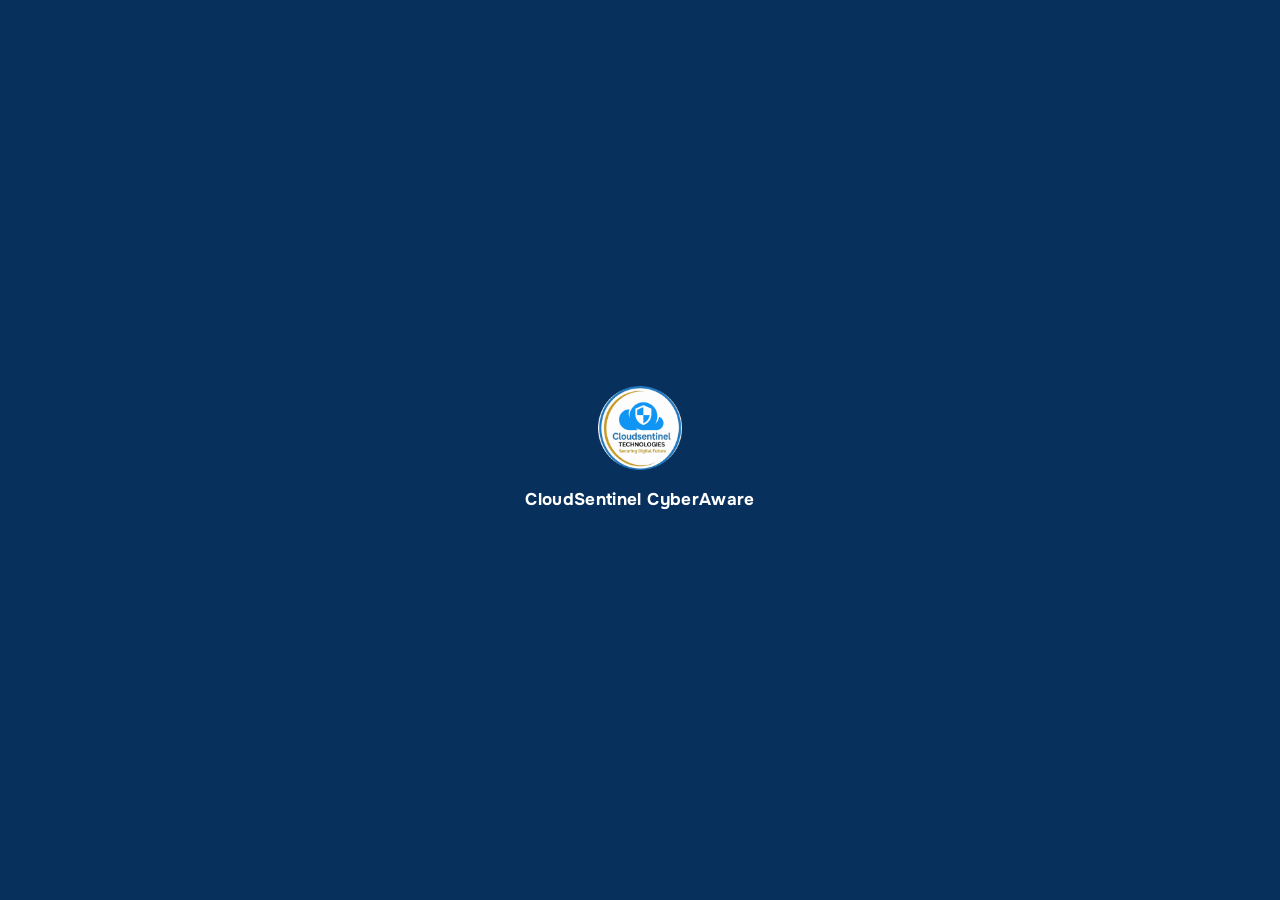
<file: index.html>
<!doctype html>
<html lang="en" data-theme="light">
<head>
  <meta charset="utf-8">
  <meta name="viewport" content="width=device-width, initial-scale=1, viewport-fit=cover">
  <title>CloudSentinel CyberAware: Stay Safe. Stay Smart. Stay Secure.</title>
  <meta name="description" content="CloudSentinel CyberAware is a free cybersecurity awareness platform with plain-language lessons, quizzes, videos and tips in English, Hausa, Igbo and Yorùbá.">
  <meta http-equiv="Content-Security-Policy" content="default-src 'self'; script-src 'self'; style-src 'self'; img-src 'self' data: https://i.ytimg.com; font-src 'self'; connect-src 'self'; frame-src https://www.youtube-nocookie.com; media-src 'self'; manifest-src 'self'; worker-src 'self'; object-src 'none'; base-uri 'self'; form-action 'self' mailto:">
  <meta name="referrer" content="strict-origin-when-cross-origin">
  <meta name="color-scheme" content="light dark">
  <meta name="theme-color" content="#08305C">
  <meta name="application-name" content="CyberAware">
  <meta name="apple-mobile-web-app-capable" content="yes">
  <meta name="mobile-web-app-capable" content="yes">
  <meta name="apple-mobile-web-app-title" content="CyberAware">
  <meta name="apple-mobile-web-app-status-bar-style" content="black-translucent">
  <link rel="canonical" href="https://yuguda30.github.io/Cyberaware/">
  <meta property="og:type" content="website">
  <meta property="og:site_name" content="CloudSentinel CyberAware">
  <meta property="og:title" content="CloudSentinel CyberAware: Stay Safe. Stay Smart. Stay Secure.">
  <meta property="og:description" content="Free cybersecurity lessons, quizzes, videos and tips in English, Hausa, Igbo and Yorùbá.">
  <meta property="og:url" content="https://yuguda30.github.io/Cyberaware/">
  <meta property="og:image" content="https://yuguda30.github.io/Cyberaware/assets/img/og-image.png">
  <meta property="og:image:width" content="1200"><meta property="og:image:height" content="630">
  <meta name="twitter:card" content="summary_large_image">
  <link rel="icon" href="assets/icons/icon-192.png" sizes="192x192" type="image/png">
  <link rel="icon" href="assets/icons/favicon-48.png" sizes="48x48" type="image/png">
  <link rel="apple-touch-icon" href="assets/icons/apple-touch-icon.png">
  <link rel="manifest" href="manifest.webmanifest">
  <link rel="preload" href="assets/fonts/onest-latin-wght-normal.woff2" as="font" type="font/woff2" crossorigin>
  <link rel="stylesheet" href="css/tokens.css"><link rel="stylesheet" href="css/base.css"><link rel="stylesheet" href="css/layout.css"><link rel="stylesheet" href="css/components.css"><link rel="stylesheet" href="css/pages.css">
  <script src="js/boot-guard.js"></script>
  <script src="js/theme-init.js"></script>
  <script type="application/ld+json">{"@context":"https://schema.org","@type":"Organization","name":"CloudSentinel Technologies","url":"https://yuguda30.github.io/Cyberaware/","logo":"https://yuguda30.github.io/Cyberaware/assets/icons/icon-512.png"}</script>
</head>
<body>
  <div id="boot" role="status" aria-label="Loading"><div class="boot-inner"><img src="assets/img/logo.png" alt="" width="84" height="84"><span>CloudSentinel CyberAware</span><span class="boot-note" id="boot-note" hidden></span></div></div>
  <a class="skip-link" href="#app">Skip to content</a>
  <header class="site-header" id="site-header"></header>
  <div id="offline-bar" class="offline-bar" role="status" hidden></div>
  <main id="app" tabindex="-1"></main>
  <footer class="site-footer" id="site-footer"></footer>
  <nav class="tabbar" id="tabbar" aria-label="Main navigation"></nav>
  <div id="toasts" aria-live="polite"></div>
  <div id="sr-live" class="sr-only" aria-live="polite" role="status"></div>
  <noscript><p>CloudSentinel CyberAware needs JavaScript to run. Please enable it in your browser.</p></noscript>
  <script type="module" src="js/app.js"></script>
</body>
</html>
</file>
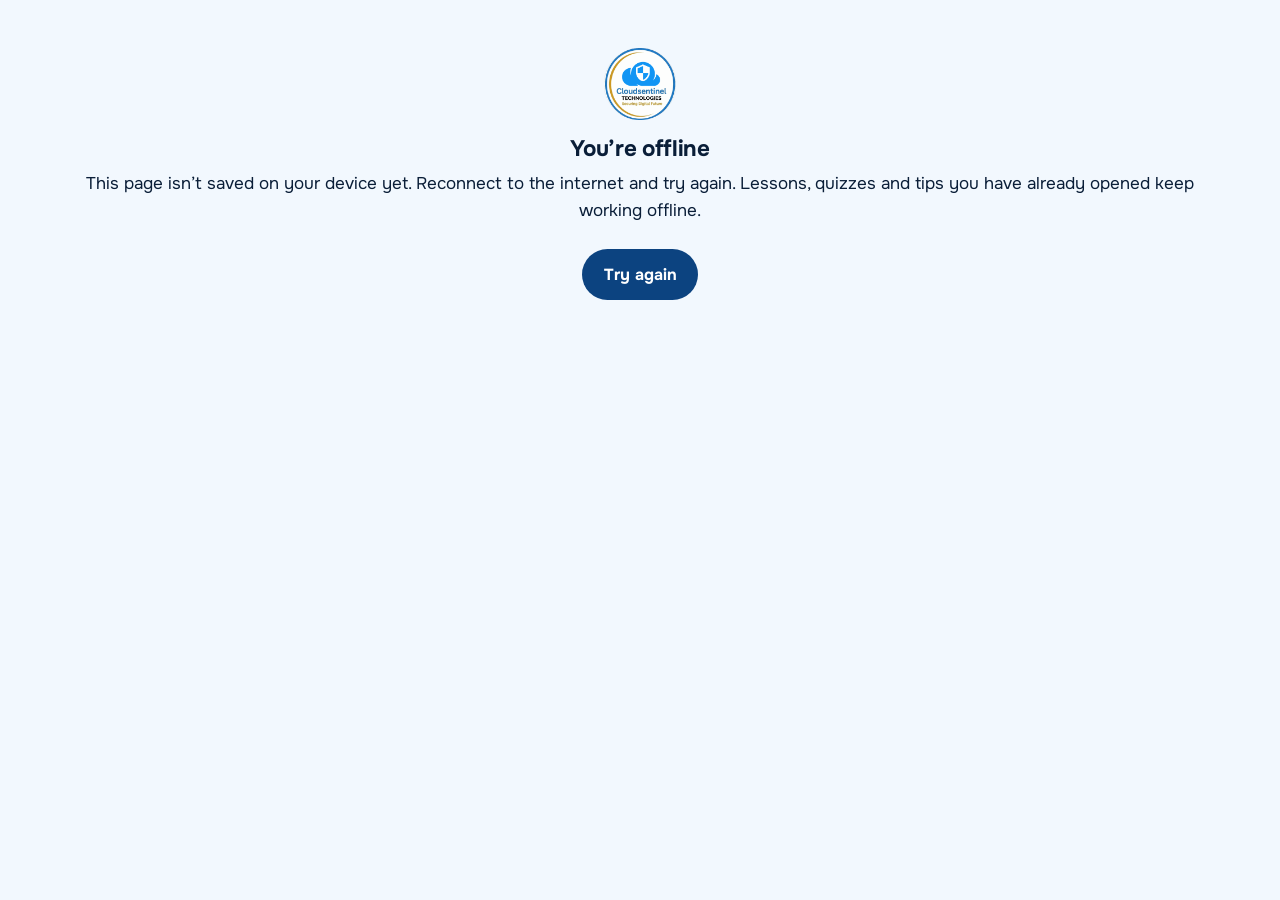
<file: offline.html>
<!doctype html><html lang="en"><head><meta charset="utf-8"><meta name="viewport" content="width=device-width, initial-scale=1"><title>Offline · CloudSentinel CyberAware</title><meta name="theme-color" content="#08305C">
<link rel="stylesheet" href="css/tokens.css"><link rel="stylesheet" href="css/base.css"><link rel="stylesheet" href="css/components.css"></head>
<body><main class="container section"><div class="state"><img src="assets/img/logo.png" alt="" width="72" height="72"><h1 class="state-title">You’re offline</h1><p>This page isn’t saved on your device yet. Reconnect to the internet and try again. Lessons, quizzes and tips you have already opened keep working offline.</p><a class="btn btn-primary" href="./">Try again</a></div></main></body></html>
</file>
<file: css/tokens.css>
/* Design tokens. Brand: navy + sky blue + white, gold and grey as accents. */
@font-face { font-family: "Onest"; font-style: normal; font-weight: 100 900; font-display: swap; src: url("../assets/fonts/onest-latin-wght-normal.woff2") format("woff2-variations"); unicode-range: U+0000-00FF,U+0131,U+0152-0153,U+02BB-02BC,U+02C6,U+02DA,U+02DC,U+0304,U+0308,U+0329,U+2000-206F,U+20AC,U+2122,U+2191,U+2193,U+2212,U+2215,U+FEFF,U+FFFD; }
@font-face { font-family: "Onest"; font-style: normal; font-weight: 100 900; font-display: swap; src: url("../assets/fonts/onest-latin-ext-wght-normal.woff2") format("woff2-variations"); unicode-range: U+0100-02BA,U+02BD-02C5,U+02C7-02CC,U+02CE-02D7,U+02DD-02FF,U+0304,U+0308,U+0329,U+1D00-1DBF,U+1E00-1E9F,U+1EF2-1EFF,U+2020,U+20A0-20AB,U+20AD-20C0,U+2113,U+2C60-2C7F,U+A720-A7FF; }
@font-face { font-family: "Onest"; font-style: normal; font-weight: 100 900; font-display: swap; src: url("../assets/fonts/onest-vietnamese-wght-normal.woff2") format("woff2-variations"); unicode-range: U+0102-0103,U+0110-0111,U+0128-0129,U+0168-0169,U+01A0-01A1,U+01AF-01B0,U+0300-0301,U+0303-0304,U+0309,U+0323,U+0329,U+1EA0-1EF9,U+20AB; }

:root {
  /* Palette sampled from the CloudSentinel logo: cloud blue #1296F5, ring/wordmark blue #1B7AC9, gold arc #CC9018, near-black type. */
  --navy-950: #051A33; --navy-900: #08305C; --navy-800: #0C4380; --navy-700: #125AA6;
  --sky-500: #1B7AC9; --sky-400: #1296F5; --sky-300: #6FBCF8; --sky-200: #BFE0FC; --sky-100: #DCEEFD; --sky-50: #F0F8FF;
  --gold-500: #D69E1C; --gold-600: #CC9018; --gold-800: #6B4A00;
  --grey-100: #EEF2F6; --grey-300: #CBD3DD; --grey-500: #5C6B7E; --grey-700: #38465A;
  --ok: #17784B; --ok-bg: #E4F5EC; --bad: #B3261E; --bad-bg: #FCE9E7;

  --font: "Onest", system-ui, -apple-system, "Segoe UI", Roboto, "Helvetica Neue", Arial, sans-serif;
  --radius: 14px; --radius-sm: 9px; --radius-lg: 22px;
  --shadow-1: 0 1px 2px rgb(8 48 92 / .07), 0 2px 8px rgb(8 48 92 / .06);
  --shadow-2: 0 4px 14px rgb(8 48 92 / .12), 0 12px 32px rgb(8 48 92 / .10);
  --header-h: 64px; --tabbar-h: 64px;
  --safe-t: env(safe-area-inset-top, 0px); --safe-b: env(safe-area-inset-bottom, 0px);
  --safe-l: env(safe-area-inset-left, 0px); --safe-r: env(safe-area-inset-right, 0px);
  --ease: cubic-bezier(.2, .7, .2, 1);
}
:root, [data-theme="light"] {
  color-scheme: light;
  --bg: #F2F8FE; --surface: #FFFFFF; --surface-2: #E6F1FC; --surface-3: #D4E7F9;
  --text: #0A1E38; --text-muted: #435874; --border: #CFE0F1; --border-strong: #A5C4E3;
  --primary: #0C4380; --on-primary: #FFFFFF; --primary-hover: #125AA6;
  --link: #125AA6; --accent-text: #7A5400; --focus: #1B7AC9;
  --header-bg: rgb(242 248 254 / .9); --hero-bg: #08305C; --band-bg: #0C4380;
  --chip-bg: #DDEBFA; --chip-text: #0E4A8C;
}
[data-theme="dark"] {
  color-scheme: dark;
  --bg: #051A33; --surface: #0A2848; --surface-2: #0F3460; --surface-3: #164279;
  --text: #E8F2FC; --text-muted: #A6BDD8; --border: #1C4A82; --border-strong: #2D6AB0;
  --primary: #3FA9F8; --on-primary: #04213F; --primary-hover: #74C2FB;
  --link: #7CC4FA; --accent-text: #F0BD4F; --focus: #8ED0FB;
  --header-bg: rgb(5 26 51 / .9); --hero-bg: #04234A; --band-bg: #0C3A72;
  --chip-bg: #14407A; --chip-text: #BFE0FC;
  --ok: #5FD39B; --ok-bg: #0F3324; --bad: #FF8F86; --bad-bg: #40181A;
  --shadow-1: 0 1px 2px rgb(0 0 0 / .3); --shadow-2: 0 8px 28px rgb(0 0 0 / .4);
}
</file>
<file: css/base.css>
*, *::before, *::after { box-sizing: border-box; }
html { -webkit-text-size-adjust: 100%; scroll-behavior: smooth; scroll-padding-top: calc(var(--header-h) + 16px); }
body { margin: 0; font-family: var(--font); font-size: 1.0625rem; line-height: 1.6; color: var(--text); background: var(--bg); -webkit-font-smoothing: antialiased; overflow-wrap: anywhere; min-height: 100dvh; display: flex; flex-direction: column; }
#app { flex: 1; outline: none; }
img, svg, video { max-width: 100%; display: block; }
h1, h2, h3, h4, h5 { line-height: 1.15; margin: 0 0 .5em; letter-spacing: -.015em; text-wrap: balance; }
p { margin: 0 0 1em; text-wrap: pretty; }
a { color: var(--link); text-underline-offset: .18em; }
a:hover { color: var(--text); }
ul, ol { margin: 0; padding: 0; list-style: none; }
button, input, select, textarea { font: inherit; color: inherit; }
button { cursor: pointer; }
:focus-visible { outline: 3px solid var(--focus); outline-offset: 2px; border-radius: 6px; }
[hidden] { display: none !important; }
.sr-only { position: absolute; width: 1px; height: 1px; margin: -1px; padding: 0; overflow: hidden; clip: rect(0 0 0 0); white-space: nowrap; border: 0; }
.skip-link { position: absolute; left: .75rem; top: -4rem; z-index: 200; background: var(--primary); color: var(--on-primary); padding: .6rem 1rem; border-radius: var(--radius-sm); text-decoration: none; font-weight: 600; transition: top .15s; }
.skip-link:focus { top: calc(.5rem + var(--safe-t)); }
.icon { width: 1.25em; height: 1.25em; flex: none; vertical-align: -.2em; }
.display { font-size: clamp(2.4rem, 1.2rem + 5vw, 4.4rem); font-weight: 800; letter-spacing: -.03em; line-height: 1.02; }
.h1 { font-size: clamp(1.9rem, 1.2rem + 2.6vw, 3rem); font-weight: 800; letter-spacing: -.025em; }
.h2 { font-size: clamp(1.55rem, 1.1rem + 1.8vw, 2.25rem); font-weight: 750; }
.h3 { font-size: clamp(1.25rem, 1.05rem + .8vw, 1.55rem); font-weight: 700; }
.h4 { font-size: 1.15rem; font-weight: 700; display: flex; gap: .5rem; align-items: center; }
.h5 { font-size: 1rem; font-weight: 700; }
.lead { font-size: clamp(1.08rem, 1rem + .4vw, 1.25rem); color: var(--text-muted); max-width: 62ch; }
.muted { color: var(--text-muted); }
.container { width: min(100% - 2rem - var(--safe-l) - var(--safe-r), 1180px); margin-inline: auto; }
.spaced { margin-top: 2rem; }
.dot { display: inline-block; width: 4px; height: 4px; border-radius: 50%; background: currentColor; opacity: .5; margin: 0 .5em; vertical-align: middle; }
@keyframes spin { to { transform: rotate(360deg); } }
@keyframes fade-in { from { opacity: 0; transform: translateY(6px); } to { opacity: 1; transform: none; } }
.page-in { animation: fade-in .22s var(--ease); }
@media (prefers-reduced-motion: reduce) {
  html { scroll-behavior: auto; }
  *, *::before, *::after { animation-duration: .001ms !important; animation-iteration-count: 1 !important; transition-duration: .001ms !important; }
}
#app h1:focus, #app h1:focus-visible, .q-text:focus, .state-title:focus { outline: none; }
</file>
<file: css/layout.css>
/* ---------- boot splash ---------- */
#boot { position: fixed; inset: 0; z-index: 500; display: grid; place-items: center; background: #08305C; transition: opacity .35s ease; }
#boot.is-done { opacity: 0; pointer-events: none; }
.boot-inner { display: grid; justify-items: center; gap: 1rem; color: #fff; font-weight: 700; letter-spacing: .02em; }
.boot-inner img { animation: boot-pulse 1.4s ease-in-out infinite; }
#boot .boot-note { font-weight: 500; font-size: .9rem; opacity: .85; }
.boot-error-host .boot-error h1 { color: #fff; }
@keyframes boot-pulse { 50% { transform: scale(1.07); } }

/* ---------- header ---------- */
.site-header { position: sticky; top: 0; z-index: 60; background: var(--header-bg); backdrop-filter: saturate(1.4) blur(12px); border-bottom: 1px solid var(--border); padding-top: var(--safe-t); }
.header-inner { display: flex; align-items: center; gap: 1rem; height: var(--header-h); }
.brand { display: flex; align-items: center; gap: .65rem; text-decoration: none; color: var(--text); margin-right: auto; }
.brand-text { display: grid; line-height: 1.05; }
.brand-top { font-weight: 800; font-size: 1.05rem; letter-spacing: -.01em; }
.brand-bottom { font-weight: 600; font-size: .78rem; letter-spacing: .14em; text-transform: uppercase; color: var(--accent-text); }
.nav-desktop { display: none; gap: .15rem; }
.nav-desktop a { padding: .55rem .8rem; border-radius: 999px; text-decoration: none; color: var(--text-muted); font-weight: 600; font-size: .96rem; transition: background .15s, color .15s; }
.nav-desktop a:hover { background: var(--surface-2); color: var(--text); }
.nav-desktop a[aria-current="page"] { color: var(--text); background: var(--surface-3); }
.header-actions { display: flex; align-items: center; gap: .25rem; }
.icon-btn { display: inline-flex; align-items: center; justify-content: center; gap: .35rem; min-width: 44px; height: 44px; padding: 0 .6rem; border-radius: 999px; border: 1px solid transparent; background: transparent; color: var(--text); text-decoration: none; transition: background .15s; }
.icon-btn:hover { background: var(--surface-2); }
.menu-btn-text { font-weight: 700; font-size: .85rem; }
.menu-wrap { position: relative; }
.menu { position: absolute; right: 0; top: calc(100% + 6px); min-width: 11rem; background: var(--surface); border: 1px solid var(--border-strong); border-radius: var(--radius); box-shadow: var(--shadow-2); padding: .35rem; z-index: 80; }
.menu-item { display: flex; align-items: center; gap: .6rem; width: 100%; text-align: left; padding: .65rem .75rem; border-radius: var(--radius-sm); background: none; border: 0; min-height: 44px; }
.menu-item:hover, .menu-item:focus-visible { background: var(--surface-2); }
.menu-item.is-on { font-weight: 700; }
.menu-check { margin-left: auto; color: var(--link); }

/* ---------- bottom tab bar (mobile) ---------- */
.tabbar { position: fixed; left: 0; right: 0; bottom: 0; z-index: 70; background: var(--surface); border-top: 1px solid var(--border); padding: 0 var(--safe-r) var(--safe-b) var(--safe-l); box-shadow: 0 -4px 20px rgb(8 48 92 / .10); }
.tabbar-list { display: grid; grid-template-columns: repeat(5, 1fr); height: var(--tabbar-h); }
.tab { height: 100%; display: flex; flex-direction: column; align-items: center; justify-content: center; gap: .15rem; font-size: .72rem; font-weight: 650; text-decoration: none; color: var(--text-muted); position: relative; -webkit-tap-highlight-color: transparent; }
.tab .icon { width: 1.5rem; height: 1.5rem; transition: transform .2s var(--ease); }
.tab[aria-current="page"] { color: var(--link); }
.tab[aria-current="page"] .icon { transform: translateY(-1px) scale(1.08); }
.tab[aria-current="page"]::before { content: ""; position: absolute; top: 0; width: 28px; height: 3px; border-radius: 0 0 3px 3px; background: var(--gold-500); }
body { padding-bottom: calc(var(--tabbar-h) + var(--safe-b)); }

/* ---------- footer ---------- */
.site-footer { background: var(--hero-bg); color: #D3E3F5; padding: 2.5rem 0 1.5rem; margin-top: 2rem; }
.site-footer a { color: #D3E3F5; }
.site-footer a:hover { color: #fff; }
.brand-footer, .brand-footer .brand-top { color: #fff; }
.brand-footer .brand-bottom { color: var(--gold-500); }
.footer-grid { display: grid; gap: 1.75rem; }
.footer-col { display: none; }
.footer-title { font-size: .8rem; letter-spacing: .12em; text-transform: uppercase; color: var(--sky-300); margin-bottom: .75rem; }
.footer-col li { margin-bottom: .45rem; }
.footer-tagline { font-weight: 700; color: var(--gold-500); margin: .8rem 0 .4rem; }
.footer-desc { max-width: 38ch; font-size: .95rem; opacity: .9; }
.social-list { display: flex; flex-wrap: wrap; gap: .75rem; }
.footer-bottom { margin-top: 1.75rem; padding-top: 1.25rem; border-top: 1px solid rgb(255 255 255 / .14); font-size: .88rem; display: grid; gap: .25rem; }
.footer-bottom p { margin: 0; }
.footer-col:last-child { display: block; }

/* ---------- misc chrome ---------- */
.to-top { position: fixed; right: calc(1rem + var(--safe-r)); bottom: calc(var(--tabbar-h) + var(--safe-b) + 14px); z-index: 65; width: 46px; height: 46px; border-radius: 50%; border: 0; background: var(--primary); color: var(--on-primary); box-shadow: var(--shadow-2); display: grid; place-items: center; }
#toasts { position: fixed; left: 50%; transform: translateX(-50%); bottom: calc(var(--tabbar-h) + var(--safe-b) + 16px); z-index: 120; display: grid; gap: .5rem; width: min(92vw, 420px); }
.toast { background: var(--navy-900); color: #fff; padding: .75rem 1rem; border-radius: var(--radius); box-shadow: var(--shadow-2); display: flex; align-items: center; justify-content: space-between; gap: 1rem; animation: fade-in .2s var(--ease); font-size: .95rem; }
[data-theme="dark"] .toast { background: #1B3A66; }
.offline-bar { position: sticky; top: calc(var(--header-h) + var(--safe-t)); z-index: 55; background: var(--gold-500); color: #2B1D00; text-align: center; font-weight: 600; font-size: .9rem; padding: .35rem 1rem; }
.breadcrumb ol { display: flex; flex-wrap: wrap; gap: .25rem; font-size: .9rem; color: var(--text-muted); margin-bottom: 1rem; }
.breadcrumb li + li::before { content: "/"; margin-right: .25rem; opacity: .6; }
.breadcrumb a { color: var(--text-muted); }
.breadcrumb [aria-current] { color: var(--text); font-weight: 600; }

@media (min-width: 960px) {
  .nav-desktop { display: flex; }
  .brand { margin-right: 1rem; }
  .header-inner { gap: .5rem; }
  .nav-desktop { margin-right: auto; }
  .tabbar { display: none; }
  body { padding-bottom: 0; }
  .to-top { bottom: 1.5rem; }
  #toasts { bottom: 1.5rem; }
  .footer-grid { grid-template-columns: 1.6fr 1fr 1fr 1fr; gap: 3rem; }
  .footer-col { display: block; }
  .footer-bottom { grid-template-columns: 1fr auto; }
}
@media (min-width: 1200px) { :root { --header-h: 72px; } }
</file>
<file: css/components.css>
/* ---------- buttons ---------- */
.btn { display: inline-flex; align-items: center; justify-content: center; gap: .55rem; min-height: 46px; padding: .65rem 1.2rem; border-radius: 999px; border: 2px solid transparent; font-weight: 700; font-size: 1rem; text-decoration: none; cursor: pointer; transition: transform .15s var(--ease), background .15s, border-color .15s, color .15s; -webkit-tap-highlight-color: transparent; }
.btn:active { transform: scale(.98); }
.btn[disabled] { opacity: .5; cursor: not-allowed; }
.btn-primary { background: var(--primary); color: var(--on-primary); }
.btn-primary:hover:not([disabled]) { background: var(--primary-hover); color: var(--on-primary); }
.btn-ghost { background: transparent; color: var(--text); border-color: var(--border-strong); }
.btn-ghost:hover { background: var(--surface-2); color: var(--text); }
.btn-gold { background: var(--gold-500); color: #2B1D00; }
.btn-gold:hover { background: #F1BA45; color: #2B1D00; }
.btn-light { background: #fff; color: var(--navy-900); }
.btn-light:hover { background: var(--sky-100); color: var(--navy-900); }
.btn-outline-light { background: transparent; color: #fff; border-color: rgb(255 255 255 / .55); }
.btn-outline-light:hover { background: rgb(255 255 255 / .12); color: #fff; }
.btn-sm { min-height: 38px; padding: .4rem .9rem; font-size: .9rem; }
.btn-lg { min-height: 52px; padding: .8rem 1.5rem; font-size: 1.05rem; }
.btn-row { display: flex; flex-wrap: wrap; gap: .75rem; margin-top: 1.25rem; }
.btn-row.center { justify-content: center; }
.linklike { background: none; border: 0; padding: .25rem; color: var(--link); text-decoration: underline; text-underline-offset: .18em; display: inline-flex; gap: .35rem; align-items: center; min-height: 36px; }
.link-more { display: inline-flex; align-items: center; gap: .4rem; font-weight: 700; text-decoration: none; margin-top: .25rem; }
.link-more:hover .icon { transform: translateX(3px); }
.link-more .icon { transition: transform .2s var(--ease); }

/* ---------- cards ---------- */
.grid { display: grid; gap: 1rem; }
.grid-2, .grid-3 { grid-template-columns: 1fr; }
.card { position: relative; background: var(--surface); border: 1px solid var(--border); border-radius: var(--radius); padding: 1.15rem; box-shadow: var(--shadow-1); transition: transform .2s var(--ease), box-shadow .2s, border-color .2s; display: flex; flex-direction: column; gap: .5rem; }
.card-title { font-size: 1.12rem; font-weight: 700; margin: 0; }
.card-text { color: var(--text-muted); margin: 0; font-size: .98rem; }
.card-meta { display: flex; align-items: center; flex-wrap: wrap; gap: .3rem; font-size: .85rem; color: var(--text-muted); margin: 0; }
.card-meta .icon { width: 1em; height: 1em; }
.card-arrow { margin-left: auto; }
.stretch::after { content: ""; position: absolute; inset: 0; border-radius: var(--radius); }
.stretch { text-decoration: none; color: inherit; }
@media (hover: hover) { .card:hover { transform: translateY(-3px); box-shadow: var(--shadow-2); border-color: var(--border-strong); } }
.topic-card { text-decoration: none; color: inherit; }
.topic-icon { display: inline-grid; place-items: center; width: 46px; height: 46px; border-radius: 13px; background: var(--chip-bg); color: var(--link); flex: none; }
.topic-icon.big { width: 64px; height: 64px; border-radius: 18px; }
.topic-icon.big .icon { width: 1.9rem; height: 1.9rem; }
.chip { display: inline-flex; align-items: center; gap: .35rem; align-self: flex-start; padding: .15rem .65rem; border-radius: 999px; background: var(--chip-bg); color: var(--chip-text); font-size: .78rem; font-weight: 700; letter-spacing: .01em; margin: 0; }
.chip-list { display: flex; flex-wrap: wrap; gap: .4rem; }
.chips { display: flex; flex-wrap: wrap; gap: .5rem; margin: 1rem 0; }
.chip-btn { display: inline-flex; align-items: center; gap: .45rem; min-height: 40px; padding: .35rem .9rem; border-radius: 999px; border: 1.5px solid var(--border-strong); background: var(--surface); font-weight: 600; font-size: .92rem; transition: background .15s, border-color .15s; }
.chip-btn:hover { background: var(--surface-2); }
.chip-btn.is-on { background: var(--primary); color: var(--on-primary); border-color: var(--primary); }
.chip-n { font-size: .75rem; opacity: .75; font-weight: 700; }
.article-card.is-featured { border-inline-start: 5px solid var(--gold-500); }
.panel { background: var(--surface); border: 1px solid var(--border); border-radius: var(--radius-lg); padding: clamp(1.1rem, 2.5vw, 1.75rem); box-shadow: var(--shadow-1); }
.notice { display: flex; gap: .65rem; align-items: flex-start; padding: .8rem 1rem; border-radius: var(--radius-sm); background: var(--surface-2); border: 1px solid var(--border); font-size: .94rem; margin: 1rem 0; }
.notice .icon { margin-top: .15rem; color: var(--link); }
.state { text-align: center; padding: 3rem 1rem; display: grid; justify-items: center; gap: .5rem; }
.state-icon { display: grid; place-items: center; width: 68px; height: 68px; border-radius: 50%; background: var(--chip-bg); color: var(--link); }
.state-icon .icon { width: 2rem; height: 2rem; }
.state-error .state-icon { background: var(--bad-bg); color: var(--bad); }
.state-title { font-size: 1.4rem; margin: .5rem 0 0; }
.loading { display: grid; place-items: center; min-height: 40vh; }
.spinner { width: 38px; height: 38px; border-radius: 50%; border: 4px solid var(--border-strong); border-top-color: var(--gold-500); animation: spin .8s linear infinite; }

/* ---------- forms ---------- */
.input { width: 100%; min-height: 48px; padding: .6rem .9rem; border: 1.5px solid var(--border-strong); border-radius: var(--radius-sm); background: var(--surface); color: var(--text); }
.input:focus-visible { outline-offset: 0; border-color: var(--focus); }
.input-lg { min-height: 56px; font-size: 1.1rem; }
textarea.input { resize: vertical; }
.field { margin-bottom: 1.1rem; }
.label { display: block; font-weight: 700; margin-bottom: .4rem; font-size: .95rem; }
.form-hint { font-size: .88rem; color: var(--text-muted); display: flex; gap: .4rem; align-items: center; margin: .5rem 0 0; }
.form-msg { min-height: 1.4em; font-weight: 600; margin: .5rem 0; }
.form-msg.is-error { color: var(--bad); } .form-msg.is-ok { color: var(--ok); }
.inline-form { display: flex; gap: .5rem; flex-wrap: wrap; } .inline-form .input { flex: 1 1 14rem; width: auto; }
.check { display: flex; gap: .6rem; align-items: flex-start; margin: .5rem 0; }
.check input { width: 22px; height: 22px; margin-top: .15rem; accent-color: var(--primary); }
.segmented { display: flex; flex-wrap: wrap; gap: .4rem; }
.seg { display: inline-flex; align-items: center; gap: .45rem; min-height: 44px; padding: .4rem 1rem; border-radius: 999px; border: 1.5px solid var(--border-strong); background: var(--surface); font-weight: 650; }
.seg.is-on { background: var(--primary); color: var(--on-primary); border-color: var(--primary); }
.filter-row { display: flex; gap: .75rem; flex-wrap: wrap; } .filter-row .input { flex: 1 1 14rem; width: auto; }

/* ---------- prose and lesson blocks ---------- */
.prose { max-width: 70ch; } .prose p, .prose li { font-size: 1.08rem; }
.prose h2 { margin-top: 2rem; }
.bullets { padding-left: 1.2rem; list-style: disc; display: grid; gap: .5rem; margin-bottom: 1.25rem; } .bullets li::marker { color: var(--gold-600); }
.check-list { display: grid; gap: .6rem; } .check-list li { display: flex; gap: .65rem; align-items: flex-start; } .check-list .icon { color: var(--ok); margin-top: .2rem; }
.example { background: var(--surface-2); border-inline-start: 5px solid var(--gold-500); border-radius: var(--radius-sm); padding: 1rem 1.25rem; margin: 1.5rem 0; }
.example p:last-child { margin-bottom: 0; } .example .icon { color: var(--gold-600); }
.takeaways { background: var(--primary); color: var(--on-primary); border-radius: var(--radius-lg); padding: 1.5rem; margin: 2rem 0; }
.takeaways ul { display: grid; gap: .5rem; padding-left: 1.2rem; list-style: disc; } .takeaways h2 { color: inherit; }
.lesson { max-width: 820px; }
.lesson-head { display: flex; gap: 1.25rem; align-items: flex-start; }
.lesson-block { margin-top: 1.75rem; }
.pager { display: grid; grid-template-columns: 1fr 1fr; gap: 1rem; margin-top: 3rem; border-top: 1px solid var(--border); padding-top: 1.5rem; }
.pager-link { display: grid; gap: .15rem; text-decoration: none; padding: .85rem 1rem; border: 1px solid var(--border); border-radius: var(--radius); background: var(--surface); } .pager-link.next { text-align: right; }
.pager-dir { font-size: .8rem; text-transform: uppercase; letter-spacing: .1em; color: var(--text-muted); } .pager-title { font-weight: 700; }

/* ---------- video ---------- */
.video-card { padding: 0; overflow: hidden; gap: 0; } .video-card .card-body { padding: 1rem 1.15rem 1.2rem; display: grid; gap: .45rem; }
.video-open { display: block; width: 100%; padding: 0; border: 0; background: none; text-align: left; }
.video-thumb { position: relative; aspect-ratio: 16 / 9; background: var(--navy-900); overflow: hidden; }
.video-thumb img { width: 100%; height: 100%; object-fit: cover; transition: transform .35s var(--ease); }
@media (hover: hover) { .video-card:hover .video-thumb img { transform: scale(1.04); } }
.play-badge { position: absolute; inset: 0; margin: auto; width: 58px; height: 58px; border-radius: 50%; background: rgb(8 48 92 / .85); color: #fff; display: grid; place-items: center; backdrop-filter: blur(4px); }
.duration { position: absolute; right: .5rem; bottom: .5rem; background: rgb(0 0 0 / .78); color: #fff; font-size: .78rem; font-weight: 700; padding: .1rem .45rem; border-radius: 6px; }
.sample-art { position: absolute; inset: 0; display: grid; place-content: center; justify-items: center; gap: .4rem; color: var(--sky-300); background: repeating-linear-gradient(135deg, #08305C 0 14px, #0B3A6E 14px 28px); font-weight: 700; }
.sample-art .icon { width: 2.4rem; height: 2.4rem; }
.video-dialog { width: min(96vw, 960px); border: 0; border-radius: var(--radius-lg); padding: 1rem; background: var(--surface); color: var(--text); box-shadow: var(--shadow-2); }
.video-dialog::backdrop { background: rgb(4 12 26 / .8); }
.dialog-close { position: absolute; right: .5rem; top: .5rem; z-index: 2; background: var(--surface-2); }
.video-stage { display: grid; gap: .75rem; padding-top: 1.75rem; } .video-title { margin: 0; padding-right: 3rem; }
.video-frame { position: relative; aspect-ratio: 16 / 9; border-radius: var(--radius-sm); overflow: hidden; background: #000; } .video-frame iframe { position: absolute; inset: 0; width: 100%; height: 100%; border: 0; }

/* ---------- tips ---------- */
.tip-card { gap: .75rem; } .tip-text { font-size: 1.12rem; font-weight: 600; line-height: 1.45; margin: 0; flex: 1; }
.tip-card.is-hero { background: var(--primary); color: var(--on-primary); border: 0; padding: clamp(1.25rem, 3vw, 2rem); } .tip-card.is-hero .tip-text { font-size: clamp(1.25rem, 1rem + 1.2vw, 1.75rem); font-weight: 700; max-width: 40ch; }
.tip-card.is-hero .chip { background: rgb(255 255 255 / .16); color: inherit; } .tip-card.is-hero .btn-ghost { color: inherit; border-color: rgb(255 255 255 / .4); } .tip-card.is-hero .btn-ghost:hover { background: rgb(255 255 255 / .14); } .tip-card.is-hero .card-meta { color: inherit; opacity: .8; }
.tip-actions { display: flex; gap: .5rem; flex-wrap: wrap; }
.share-pop { display: flex; flex-wrap: wrap; gap: .75rem; padding: .75rem; border-radius: var(--radius-sm); background: var(--surface); color: var(--text); border: 1px solid var(--border-strong); } .share-pop a { color: var(--link); font-weight: 600; }
.share-row { display: flex; flex-wrap: wrap; gap: .5rem 1rem; align-items: center; } .share-label { display: inline-flex; gap: .4rem; font-weight: 700; align-items: center; }
.article-actions { margin-top: 2rem; padding-top: 1.25rem; border-top: 1px solid var(--border); display: grid; gap: 1rem; justify-items: start; }
.byline { color: var(--text-muted); font-size: .95rem; }
.reading-progress { position: fixed; left: 0; top: calc(var(--header-h) + var(--safe-t)); height: 4px; width: var(--p, 0%); background: var(--gold-500); z-index: 59; transition: width .1s linear; }

/* ---------- quiz ---------- */
.options { display: grid; gap: .65rem; margin: 1rem 0; }
.option { display: flex; align-items: center; gap: .8rem; width: 100%; min-height: 56px; padding: .75rem 1rem; text-align: left; background: var(--surface); border: 2px solid var(--border-strong); border-radius: var(--radius); font-weight: 600; transition: border-color .15s, background .15s, transform .12s; }
.option:hover:not(:disabled) { border-color: var(--link); background: var(--surface-2); }
.option:disabled { cursor: default; color: var(--text); }
.opt-letter { display: grid; place-items: center; width: 30px; height: 30px; border-radius: 50%; background: var(--chip-bg); color: var(--chip-text); font-size: .85rem; font-weight: 800; flex: none; }
.opt-text { flex: 1; } .opt-mark .icon { width: 1.5rem; height: 1.5rem; }
.option.is-correct { border-color: var(--ok); background: var(--ok-bg); } .option.is-correct .opt-mark { color: var(--ok); }
.option.is-wrong { border-color: var(--bad); background: var(--bad-bg); } .option.is-wrong .opt-mark { color: var(--bad); }
.feedback { min-height: 1rem; } .feedback p { margin: .4rem 0; } .fb-ok, .fb-bad { display: flex; gap: .5rem; align-items: center; font-weight: 800; } .fb-ok { color: var(--ok); } .fb-bad { color: var(--bad); }
.scenario { display: flex; gap: .6rem; padding: .8rem 1rem; background: var(--surface-2); border-radius: var(--radius-sm); border-inline-start: 4px solid var(--sky-500); font-style: italic; } .scenario .icon { margin-top: .2rem; flex: none; color: var(--link); }
.q-text { font-size: clamp(1.25rem, 1.05rem + 1vw, 1.7rem); font-weight: 750; outline: none; margin: .5rem 0 .75rem; }
.qcard { background: var(--surface); border: 1px solid var(--border); border-radius: var(--radius-lg); padding: clamp(1rem, 3vw, 2rem); box-shadow: var(--shadow-1); }
.qactions { display: flex; justify-content: space-between; gap: .75rem; margin-top: 1rem; position: sticky; bottom: calc(var(--tabbar-h) + var(--safe-b)); padding: .6rem 0; background: linear-gradient(to top, var(--surface) 70%, transparent); }
.quiz-top { display: flex; align-items: center; gap: .75rem; justify-content: space-between; margin-bottom: .75rem; } .quiz-topic-name { margin: 0; letter-spacing: 0; font-weight: 700; color: var(--text-muted); flex: 1; text-align: center; font-size: .9rem; }
.timer-wrap { display: inline-flex; gap: .35rem; align-items: center; font-variant-numeric: tabular-nums; font-weight: 800; } .timer.is-low { color: var(--bad); }
.progress-wrap { margin-bottom: 1rem; } .progress-label { font-weight: 700; font-size: .9rem; color: var(--text-muted); }
.progress { height: 8px; border-radius: 99px; background: var(--surface-3); margin-top: .35rem; overflow: hidden; } .progress::after { content: ""; display: block; height: 100%; width: var(--p, 0%); background: linear-gradient(90deg, var(--sky-500), var(--gold-500)); border-radius: 99px; transition: width .3s var(--ease); }
.qnav { display: flex; gap: .4rem; overflow-x: auto; padding: .75rem .25rem; scrollbar-width: thin; }
.qdot { width: 38px; height: 38px; border-radius: 50%; border: 1.5px solid var(--border-strong); background: var(--surface); font-weight: 700; font-size: .85rem; flex: none; } .qdot.is-done { background: var(--chip-bg); border-color: var(--sky-500); } .qdot.is-current { background: var(--primary); color: var(--on-primary); border-color: var(--primary); }
.result { text-align: center; display: grid; justify-items: center; gap: .5rem; }
.score-ring { --size: 190px; width: var(--size); height: var(--size); border-radius: 50%; display: grid; place-content: center; background: conic-gradient(var(--gold-500) var(--p), var(--surface-3) 0); position: relative; margin: 1rem 0; }
.score-ring::before { content: ""; position: absolute; inset: 14px; border-radius: 50%; background: var(--surface); }
.score-ring > * { position: relative; } .score-big { font-size: 2.6rem; font-weight: 800; line-height: 1; } .score-pct { font-weight: 700; color: var(--text-muted); }
.weak { text-align: left; background: var(--surface-2); border-radius: var(--radius); padding: 1rem 1.25rem; min-width: min(100%, 22rem); } .weak ul { display: grid; gap: .3rem; list-style: disc; padding-left: 1.2rem; }
.review { display: grid; gap: 1rem; margin-top: 1.5rem; }
.review-item { background: var(--surface); border: 1px solid var(--border); border-inline-start: 5px solid var(--bad); border-radius: var(--radius); padding: 1rem 1.25rem; } .review-item.ok { border-inline-start-color: var(--ok); }
.review-item h3 { display: flex; gap: .5rem; } .review-opts { display: grid; gap: .35rem; margin: .75rem 0; }
.review-opts li { padding: .45rem .75rem; border-radius: var(--radius-sm); background: var(--surface-2); } .review-opts .is-correct { background: var(--ok-bg); } .review-opts .is-wrong { background: var(--bad-bg); }
.tag { margin-left: .5rem; font-size: .72rem; font-weight: 800; text-transform: uppercase; letter-spacing: .06em; opacity: .8; }
.miniquiz { background: var(--surface); border: 1px solid var(--border); border-radius: var(--radius); padding: 1.1rem; } .mini-progress { font-weight: 700; color: var(--text-muted); font-size: .9rem; } .mini-score { font-size: 1.3rem; font-weight: 800; }

/* ---------- chat ---------- */
.chat { display: grid; gap: .75rem; }
.chat-log { height: min(52vh, 460px); overflow-y: auto; display: grid; align-content: start; gap: .65rem; padding: .25rem; scroll-behavior: smooth; }
.msg { display: flex; } .msg.user { justify-content: flex-end; }
.bubble { max-width: min(85%, 560px); padding: .7rem 1rem; border-radius: 18px; background: var(--surface-2); } .msg.user .bubble { background: var(--primary); color: var(--on-primary); border-bottom-right-radius: 5px; } .msg.bot .bubble { border-bottom-left-radius: 5px; }
.bubble p { margin: 0 0 .5em; } .bubble p:last-child { margin: 0; }
.urgent { display: flex; gap: .5rem; padding: .6rem .75rem; border-radius: var(--radius-sm); background: var(--bad-bg); color: var(--bad); font-weight: 650; }
.related { margin: .5rem 0 0; } .related-label { width: 100%; font-size: .8rem; font-weight: 700; color: var(--text-muted); }
.suggestions { margin: 0; } .suggestions .chip-btn, .related .chip-btn { text-align: left; font-size: .88rem; }
.chat-form { display: flex; gap: .5rem; } .chat-form .input { flex: 1; width: auto; }
.chat-clear { justify-self: start; }

/* ---------- team, stats, lists ---------- */
.team-card { align-items: flex-start; } .avatar { width: 84px; height: 84px; border-radius: 50%; object-fit: cover; } .avatar-ph { display: grid; place-items: center; background: var(--primary); color: var(--on-primary); font-weight: 800; font-size: 1.6rem; }
.team-role { color: var(--accent-text); font-weight: 700; margin: 0; } .team-card.is-placeholder { border-style: dashed; background: transparent; box-shadow: none; }
.legacy-list { display: grid; gap: .35rem; }
.more-list { display: grid; gap: .5rem; } .more-item { display: flex; align-items: center; gap: .9rem; padding: .8rem 1rem; background: var(--surface); border: 1px solid var(--border); border-radius: var(--radius); text-decoration: none; color: var(--text); font-weight: 650; min-height: 60px; } .more-legal { margin-top: 1.5rem; text-align: center; font-size: .9rem; }
.result-list { display: grid; gap: .5rem; margin-top: 1rem; } .result { display: flex; gap: .9rem; align-items: center; padding: .8rem 1rem; background: var(--surface); border: 1px solid var(--border); border-radius: var(--radius); text-decoration: none; color: var(--text); } .result-title { display: block; }
.big-link { display: inline-flex; gap: .5rem; align-items: center; font-size: 1.1rem; font-weight: 700; }
.chat > *, .chat-form .input { min-width: 0; }
.chat-form .btn { flex: none; }

.brand-mark { border-radius: 50%; background: #fff; flex: none; box-shadow: 0 0 0 2px rgb(255 255 255 / .9), var(--shadow-1); }
.lang-badges { display: flex; flex-wrap: wrap; gap: .3rem; margin: .25rem 0 0; }
.lang-badge { font-size: .7rem; font-weight: 800; letter-spacing: .04em; padding: .1rem .45rem; border-radius: 6px; background: var(--surface-2); color: var(--text-muted); border: 1px solid var(--border); }
.lang-badge.is-current { background: var(--primary); color: var(--on-primary); border-color: var(--primary); }
.video-stage .segmented { margin: .25rem 0; }
.website-card { display: flex; gap: 1.25rem; align-items: center; } .website-card p { margin-bottom: .75rem; } .website-logo { border-radius: 50%; flex: none; }
.footer-site { margin: 0 0 .75rem; } .footer-site a { display: inline-flex; gap: .4rem; align-items: center; font-weight: 700; }
.avatar-ph { background: var(--navy-800); color: #fff; letter-spacing: .02em; }
@media (max-width: 480px) { .website-card { flex-direction: column; align-items: flex-start; } }
.chip-btn.is-on .chip-n { opacity: 1; }
</file>
<file: css/pages.css>
.page-head-wrap { padding-top: 1.25rem; }
.page-head { margin-bottom: 1.5rem; } .page-head.split { display: flex; flex-wrap: wrap; gap: 1rem; align-items: flex-end; justify-content: space-between; }
.section { padding: clamp(2.25rem, 5vw, 4.25rem) 0; }
.section-head { margin-bottom: 1.5rem; max-width: 70ch; }
.group { margin-top: 2rem; } .group-title { margin-bottom: 1rem; }
[data-reveal] { opacity: 0; transform: translateY(10px); transition: opacity .5s var(--ease), transform .5s var(--ease); } [data-reveal].is-in { opacity: 1; transform: none; }

/* ---------- hero ---------- */
.hero { position: relative; overflow: hidden; background: var(--hero-bg); color: #fff; padding: clamp(2rem, 6vw, 4.5rem) 0 clamp(2.5rem, 6vw, 4.5rem); isolation: isolate; }
.hero::before { content: ""; position: absolute; inset: 0; background-image: radial-gradient(rgb(142 207 246 / .16) 1.2px, transparent 1.2px); background-size: 26px 26px; mask-image: linear-gradient(to bottom, #000 0%, transparent 85%); z-index: -2; }
.hero::after { content: ""; position: absolute; right: -8%; top: -6%; width: min(60vw, 640px); aspect-ratio: 6 / 7; background: url("../assets/img/hero-shield.svg") center / contain no-repeat; z-index: -1; opacity: .9; animation: drift 14s ease-in-out infinite alternate; }
@keyframes drift { to { transform: translateY(14px) rotate(1.5deg); } }
.hero-grid { display: grid; gap: 2.25rem; align-items: center; }
.hero-brand { display: inline-flex; gap: .5rem; align-items: center; font-weight: 700; letter-spacing: .1em; text-transform: uppercase; font-size: .8rem; color: var(--sky-300); margin-bottom: 1rem; }
.hero .display { color: #fff; max-width: 14ch; }
.hero-lead { font-size: clamp(1.05rem, 1rem + .45vw, 1.28rem); color: #D3E3F5; max-width: 52ch; margin-top: 1.25rem; }
.hero-tag { margin-top: 1.5rem; font-weight: 700; color: var(--gold-500); letter-spacing: .02em; }
.hero-copy > * { animation: fade-in .6s var(--ease) backwards; } .hero-copy > :nth-child(2) { animation-delay: .06s; } .hero-copy > :nth-child(3) { animation-delay: .12s; } .hero-copy > :nth-child(4) { animation-delay: .18s; } .hero-copy > :nth-child(5) { animation-delay: .24s; }
.hero-demo { animation: fade-in .7s .2s var(--ease) backwards; }
.demo-kicker { font-weight: 800; letter-spacing: .12em; text-transform: uppercase; font-size: .75rem; color: var(--gold-500); margin-bottom: .6rem; }
.phone { background: var(--surface); color: var(--text); border-radius: 26px; padding: 1rem; box-shadow: 0 24px 60px rgb(0 0 0 / .4); max-width: 430px; border: 1px solid var(--border); }
.phone-top { display: flex; justify-content: space-between; align-items: center; padding: .25rem .5rem .75rem; border-bottom: 1px solid var(--border); font-weight: 700; } .phone-sender { display: inline-flex; gap: .45rem; align-items: center; } .phone-sub { color: var(--text-muted); font-size: .8rem; }
.sms { padding: 1rem .25rem .5rem; } .sms-text { background: var(--surface-2); padding: .85rem 1rem; border-radius: 18px 18px 18px 5px; margin: 0; line-height: 1.75; font-size: 1rem; }
.flag { display: inline; text-align: inherit; padding: 0 .1em; border: 0; background: none; font: inherit; color: inherit; cursor: pointer; border-bottom: 2px dashed var(--gold-600); border-radius: 3px; transition: background .2s, border-color .2s; }
.flag:hover, .flag:focus-visible { background: rgb(227 169 42 / .28); }
.flag.is-found { background: var(--bad-bg); border-bottom: 2px solid var(--bad); color: var(--bad); font-weight: 700; }
.flag-progress { display: flex; align-items: center; gap: .75rem; margin: .85rem .25rem .25rem; font-size: .88rem; font-weight: 700; color: var(--text-muted); }
.flag-dots { display: flex; gap: .3rem; } .flag-dots i { width: 22px; height: 6px; border-radius: 4px; background: var(--surface-3); transition: background .3s; } .flag-dots i.on { background: var(--gold-500); }
.flag-detail { min-height: 5.5rem; margin: .5rem .25rem; padding: .75rem .9rem; border-radius: var(--radius-sm); background: var(--surface-2); font-size: .95rem; } .flag-detail p { margin: 0 0 .25rem; } .flag-title { display: flex; gap: .45rem; align-items: center; font-weight: 800; color: var(--bad); } .flag-hint { display: flex; gap: .5rem; align-items: center; color: var(--text-muted); }
.flag-done { margin: .5rem .25rem 0; padding: .8rem 1rem; border-radius: var(--radius-sm); background: var(--ok-bg); color: var(--text); animation: fade-in .3s var(--ease); } .flag-done p { margin: .2rem 0 .6rem; }

/* ---------- home sections ---------- */
.stats { display: grid; grid-template-columns: repeat(2, 1fr); gap: 1rem; margin-top: 1.5rem; }
.stat { background: var(--surface); border: 1px solid var(--border); border-radius: var(--radius); padding: 1rem 1.15rem; display: grid; }
.stat-n { font-size: clamp(2rem, 1.4rem + 2.5vw, 3rem); font-weight: 800; line-height: 1; color: var(--link); font-variant-numeric: tabular-nums; } .stat-l { color: var(--text-muted); font-weight: 600; }
.why { background: var(--surface-2); }
.why-grid { display: grid; gap: 2rem; align-items: start; }
.why-statement { font-size: clamp(1.4rem, 1.05rem + 1.6vw, 2.2rem); font-weight: 750; line-height: 1.25; letter-spacing: -.02em; border-inline-start: 6px solid var(--gold-500); padding-inline-start: 1.25rem; margin: 0; }
.why-list { display: grid; gap: 1.25rem; } .why-list li { display: flex; gap: 1rem; } .why-list .icon { width: 2rem; height: 2rem; color: var(--link); margin-top: .2rem; } .why-list h3 { font-size: 1.1rem; margin-bottom: .2rem; } .why-list p { margin: 0; color: var(--text-muted); }
.threat-grid { display: grid; gap: .75rem; grid-template-columns: 1fr; }
.threat { display: flex; align-items: center; gap: 1rem; padding: 1rem 1.15rem; background: var(--surface); border: 1px solid var(--border); border-radius: var(--radius); text-decoration: none; color: var(--text); transition: border-color .2s, transform .2s var(--ease); }
.threat:hover { border-color: var(--link); transform: translateX(3px); } .threat > span:nth-child(2) { display: grid; flex: 1; } .threat-text { color: var(--text-muted); font-size: .94rem; } .threat-ic { display: grid; place-items: center; width: 44px; height: 44px; border-radius: 50%; background: var(--primary); color: var(--on-primary); flex: none; } .threat-arrow { color: var(--text-muted); }
.quiz-band, .cta { background: var(--band-bg); color: #fff; } .quiz-band .lead, .cta .lead { color: #D3E3F5; } .quiz-band .h2, .cta .h2 { color: #fff; }
.quiz-band-inner { display: grid; gap: 1.5rem; align-items: center; } .quiz-quick { display: flex; flex-wrap: wrap; gap: .75rem; }
.about-grid { display: grid; gap: 2rem; } .pillars { display: grid; gap: 1rem; } .pillar { display: flex; gap: 1rem; padding: 1rem 1.15rem; background: var(--surface); border: 1px solid var(--border); border-radius: var(--radius); } .pillar .icon { width: 1.8rem; height: 1.8rem; color: var(--link); flex: none; } .pillar h3 { font-size: 1.05rem; margin: 0; } .pillar p { margin: 0; color: var(--text-muted); }
.cta { position: relative; overflow: hidden; text-align: center; margin-top: 2rem; } .cta-inner { display: grid; justify-items: center; } .cta .lead { margin-inline: auto; }
.cta::before { content: ""; position: absolute; inset: 0; background: url("../assets/img/hero-shield.svg") center / 360px no-repeat; opacity: .35; }
.cta-inner { position: relative; }
.about-blocks { display: grid; gap: 1.25rem; max-width: 820px; } .about-block { display: flex; gap: 1.1rem; align-items: flex-start; } .about-block p { margin: 0; color: var(--text-muted); font-size: 1.08rem; }
.two-col { display: grid; gap: 1.5rem; }

/* ---------- breakpoints ---------- */
@media (min-width: 560px) {
  .grid-2 { grid-template-columns: repeat(2, 1fr); } .grid-3 { grid-template-columns: repeat(2, 1fr); }
  .stats { grid-template-columns: repeat(4, 1fr); } .threat-grid { grid-template-columns: repeat(2, 1fr); }
}
@media (min-width: 960px) {
  .grid-3 { grid-template-columns: repeat(3, 1fr); }
  .hero-grid { grid-template-columns: 1.1fr .9fr; gap: 3.5rem; }
  .why-grid { grid-template-columns: 1.1fr 1fr; gap: 4rem; }
  .threat-grid { grid-template-columns: repeat(3, 1fr); }
  .quiz-band-inner { grid-template-columns: 1.2fr 1fr; } .about-grid { grid-template-columns: 1.2fr 1fr; gap: 3rem; } .two-col { grid-template-columns: 1.2fr 1fr; gap: 2rem; }
  .qactions { position: static; background: none; } .chat-log { height: 420px; }
}
@media (max-width: 400px) { .container { width: calc(100% - 1.5rem); } .btn-lg { width: 100%; } .lesson-head { flex-direction: column; } .pager { grid-template-columns: 1fr; } }
@media (max-height: 460px) and (orientation: landscape) { .tabbar-list { height: 52px; } :root { --tabbar-h: 52px; } }
@media print { .site-header, .tabbar, .site-footer, .to-top, #toasts { display: none !important; } body { padding: 0; } }
</file>
